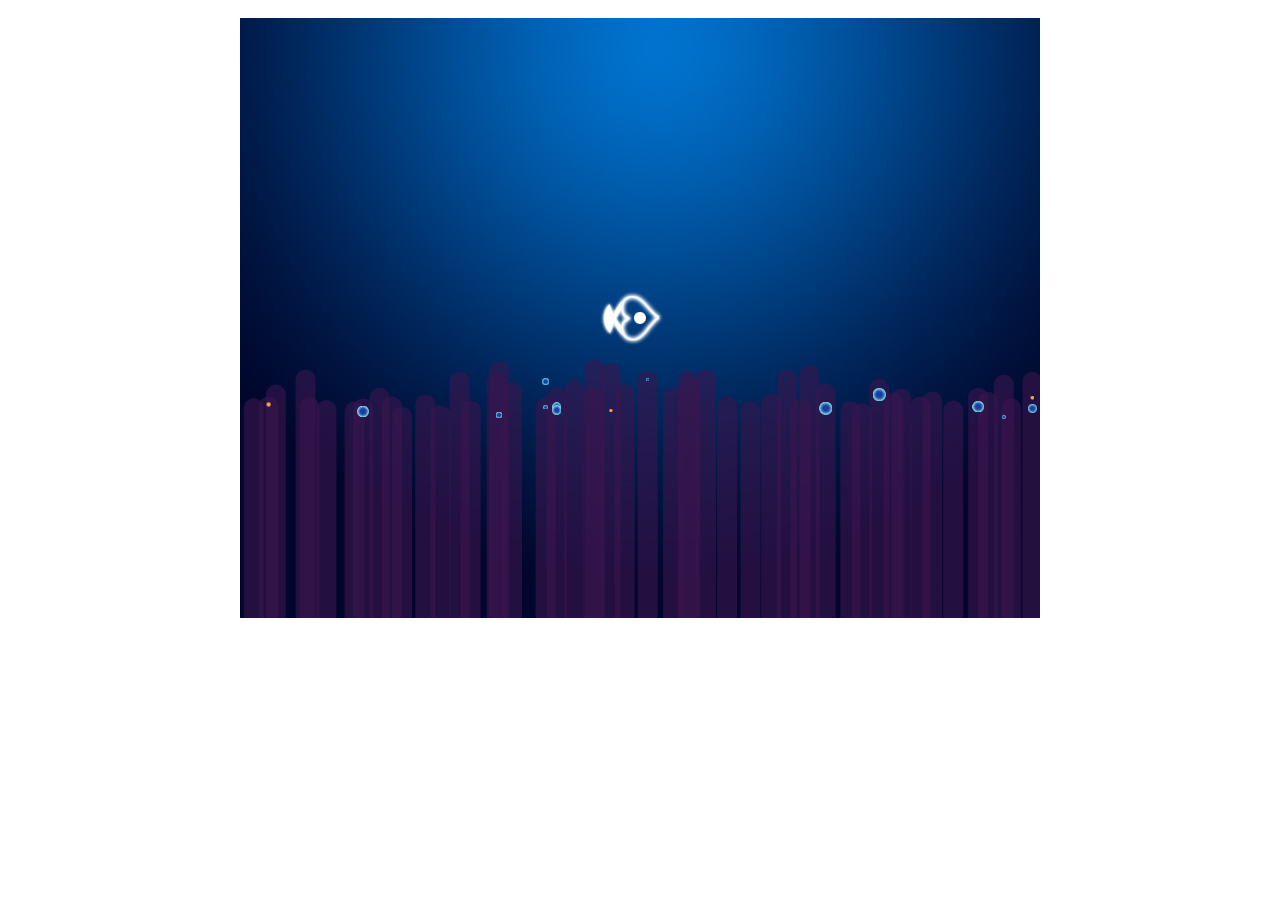
<file: nine/达内/game/index.html>
<!DOCTYPE html>
<html lang="en">
  <head>
      <meta charset="utf-8">
      <style>
        body{padding-top:10px;}
        .all_bg{
            width:800px;height:600px;margin:0px auto;
        }
        #allcanvas{
            position: relative;
            width:800px;height:600px;
            margin: 0px;
        }
        #canvas1{position: absolute;width:800px;height:600px;z-index: 1;bottom:0;left:0;}
        #canvas2{position: absolute;width:800px;height:600px;z-index: 0;bottom:0;left:0;}
        
      </style>
  </head>
  <body>
      <div class="all_bg">
          <div id="allcanvas">
              <canvas id="canvas1" width="800" height="600"></canvas>
              <canvas id="canvas2" width="800" height="600"></canvas>
          </div>
      </div>
      <script src="js/commonFunctions.js"></script>      
      <script src="js/background.js"></script>
      <script src="js/ane.js"></script>
      <script src="js/fruit.js"></script>
      <script src="js/mom.js"></script>      
      <script src="js/main.js"></script>
      <script src="js/collsion.js"></script>      
  </body>
</html>
</file>
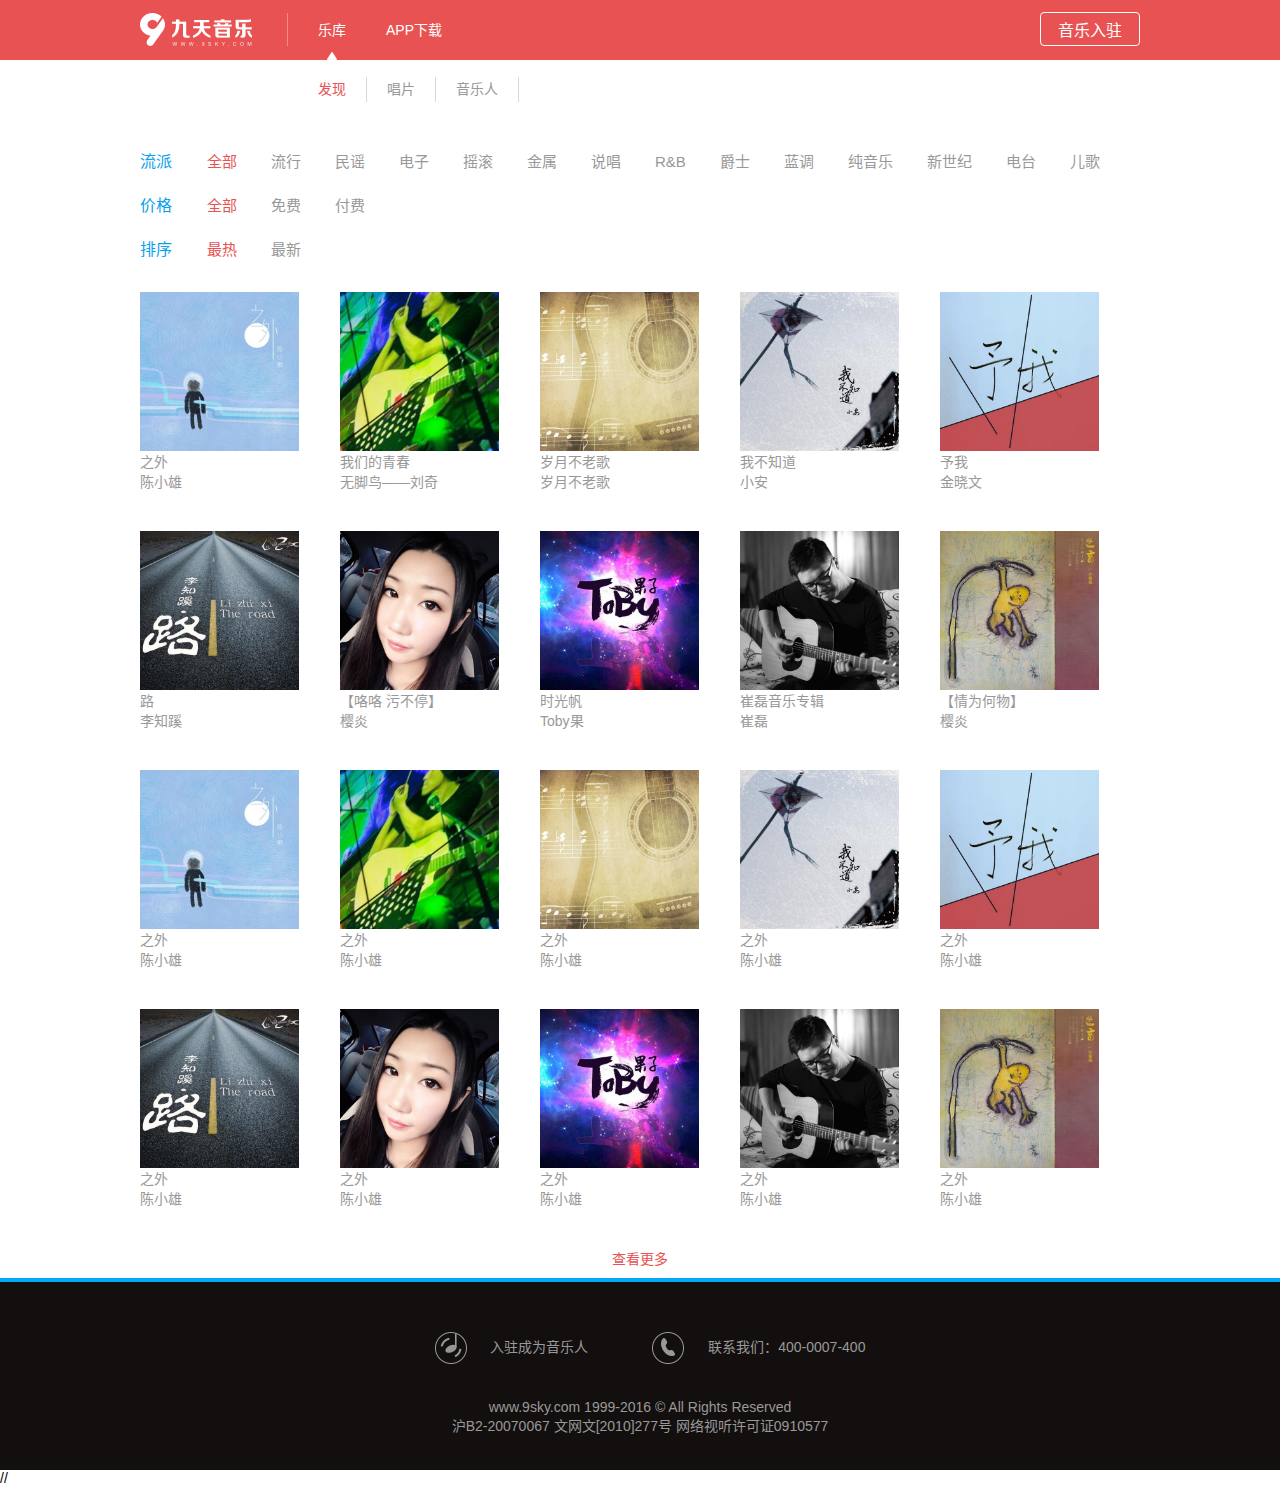
<file: nine/list.html>
<!DOCTYPE html>
<html lang="zh-CN">
<head>
    <meta charset="UTF-8">
    <meta name="viewport"
          content="width=device-width,
           initial-scale=1">
    <meta http-equiv="x-ua-compatible" content="IE-edge">
		<title>list</title>
		<link rel="stylesheet" href="css/base.css">
		<link rel="stylesheet" href="css/header.css">
		<link rel="stylesheet" href="css/footer.css">
		<link rel="stylesheet" href="css/list.css">
	</head>
	<body>
		<div id="header"></div>
		<div class="bg_box">
			<div class="main">
				<div class="record_list">
					<div class="record_label">
						<dl>
							<dt>流派</dt>
							<dd class="on">
								<a href="" onclick="disc.loadbygenre(0,this)">全部</a>
							</dd>
							<dd>
								<a href="" onclick="disc.loadbygenre(1,this)">流行</a>
							</dd>
							<dd>
								<a href="" onclick="disc.loadbygenre(3,this)">民谣</a>
							</dd>
							<dd>
								<a href="">电子</a>
							</dd>
							<dd>
								<a href="">摇滚</a>
							</dd>
							<dd>
								<a href="">金属</a>
							</dd>
							<dd>
								<a href="">说唱</a>
							</dd>
							<dd>
								<a href="">R&B</a>
							</dd>
							<dd>
								<a href="">爵士</a>
							</dd>
							<dd>
								<a href="">蓝调</a>
							</dd>
							<dd>
								<a href="">纯音乐</a>
							</dd>
							<dd>
								<a href="">新世纪</a>
							</dd>
							<dd>
								<a href="">电台</a>
							</dd>
							<dd>
								<a href="">儿歌</a>
							</dd>
						</dl>
						<dl>
							<dt>价格</dt>
							<dd class="on">
								<a href="">全部</a>
							</dd>
							<dd>
								<a href="">免费</a>
							</dd>
							<dd>
								<a href="">付费</a>
							</dd>
						</dl>
						<dl>
							<dt>排序</dt>
							<dd class="on">
								<a href="">最热</a>
							</dd>
							<dd>
								<a href="">最新</a>
							</dd>
						</dl>
					</div>
					<div class="record_box">
						<dl class="new_music">
							<a href="">
								<dt>
									<img src="img/1.jpg" alt=""/>
								</dt>
							</a>
							<dd class="new_music_title">
								<a href="">之外</a>
							</dd>
							<dd class="new_music_name">
								<a href="">陈小雄</a>
							</dd>
						</dl>
						<dl class="new_music">
							<a href="">
								<dt>
									<img src="img/2.jpg" alt=""/>
								</dt>
							</a>
							<dd class="new_music_title">
								<a href="">我们的青春</a>
							</dd>
							<dd class="new_music_name">
								<a href="">无脚鸟——刘奇</a>
							</dd>
						</dl>
						<dl class="new_music">
							<a href="">
								<dt>
									<img src="img/3.jpg" alt=""/>
								</dt>
							</a>
							<dd class="new_music_title">
								<a href="">岁月不老歌</a>
							</dd>
							<dd class="new_music_name">
								<a href="">岁月不老歌</a>
							</dd>
						</dl>
						<dl class="new_music">
							<a href="">
								<dt>
									<img src="img/4.jpg" alt=""/>
								</dt>
							</a>
							<dd class="new_music_title">
								<a href="">我不知道</a>
							</dd>
							<dd class="new_music_name">
								<a href="">小安</a>
							</dd>
						</dl>
						<dl class="new_music">
							<a href="">
								<dt>
									<img src="img/5.jpg" alt=""/>
								</dt>
							</a>
							<dd class="new_music_title">
								<a href="">予我</a>
							</dd>
							<dd class="new_music_name">
								<a href="">金晓文</a>
							</dd>
						</dl>
						<dl class="new_music">
							<a href="">
								<dt>
									<img src="img/6.jpg" alt=""/>
								</dt>
							</a>
							<dd class="new_music_title">
								<a href="">路</a>
							</dd>
							<dd class="new_music_name">
								<a href="">李知蹊</a>
							</dd>
						</dl>
						<dl class="new_music">
							<a href="">
								<dt>
									<img src="img/7.jpg" alt=""/>
								</dt>
							</a>
							<dd class="new_music_title">
								<a href="">【咯咯 污不停】</a>
							</dd>
							<dd class="new_music_name">
								<a href="">樱炎</a>
							</dd>
						</dl>
						<dl class="new_music">
							<a href="">
								<dt>
									<img src="img/8.jpg" alt=""/>
								</dt>
							</a>
							<dd class="new_music_title">
								<a href="">时光帆</a>
							</dd>
							<dd class="new_music_name">
								<a href="">Toby果</a>
							</dd>
						</dl>
						<dl class="new_music">
							<a href="">
								<dt>
									<img src="img/9.jpg" alt=""/>
								</dt>
							</a>
							<dd class="new_music_title">
								<a href="">崔磊音乐专辑</a>
							</dd>
							<dd class="new_music_name">
								<a href="">崔磊</a>
							</dd>
						</dl>
						<dl class="new_music">
							<a href="">
								<dt>
									<img src="img/10.jpg" alt=""/>
								</dt>
							</a>
							<dd class="new_music_title">
								<a href="">【情为何物】</a>
							</dd>
							<dd class="new_music_name">
								<a href="">樱炎</a>
							</dd>
						</dl>
					</div>
					<div class="record_box">
						<dl class="new_music">
							<a href="">
								<dt>
									<img src="img/1.jpg" alt=""/>
								</dt>
							</a>
							<dd class="new_music_title">
								<a href="">之外</a>
							</dd>
							<dd class="new_music_name">
								<a href="">陈小雄</a>
							</dd>
						</dl>
						<dl class="new_music">
							<a href="">
								<dt>
									<img src="img/2.jpg" alt=""/>
								</dt>
							</a>
							<dd class="new_music_title">
								<a href="">之外</a>
							</dd>
							<dd class="new_music_name">
								<a href="">陈小雄</a>
							</dd>
						</dl>
						<dl class="new_music">
							<a href="">
								<dt>
									<img src="img/3.jpg" alt=""/>
								</dt>
							</a>
							<dd class="new_music_title">
								<a href="">之外</a>
							</dd>
							<dd class="new_music_name">
								<a href="">陈小雄</a>
							</dd>
						</dl>
						<dl class="new_music">
							<a href="">
								<dt>
									<img src="img/4.jpg" alt=""/>
								</dt>
							</a>
							<dd class="new_music_title">
								<a href="">之外</a>
							</dd>
							<dd class="new_music_name">
								<a href="">陈小雄</a>
							</dd>
						</dl>
						<dl class="new_music">
							<a href="">
								<dt>
									<img src="img/5.jpg" alt=""/>
								</dt>
							</a>
							<dd class="new_music_title">
								<a href="">之外</a>
							</dd>
							<dd class="new_music_name">
								<a href="">陈小雄</a>
							</dd>
						</dl>
						<dl class="new_music">
							<a href="">
								<dt>
									<img src="img/6.jpg" alt=""/>
								</dt>
							</a>
							<dd class="new_music_title">
								<a href="">之外</a>
							</dd>
							<dd class="new_music_name">
								<a href="">陈小雄</a>
							</dd>
						</dl>
						<dl class="new_music">
							<a href="">
								<dt>
									<img src="img/7.jpg" alt=""/>
								</dt>
							</a>
							<dd class="new_music_title">
								<a href="">之外</a>
							</dd>
							<dd class="new_music_name">
								<a href="">陈小雄</a>
							</dd>
						</dl>
						<dl class="new_music">
							<a href="">
								<dt>
									<img src="img/8.jpg" alt=""/>
								</dt>
							</a>
							<dd class="new_music_title">
								<a href="">之外</a>
							</dd>
							<dd class="new_music_name">
								<a href="">陈小雄</a>
							</dd>
						</dl>
						<dl class="new_music">
							<a href="">
								<dt>
									<img src="img/9.jpg" alt=""/>
								</dt>
							</a>
							<dd class="new_music_title">
								<a href="">之外</a>
							</dd>
							<dd class="new_music_name">
								<a href="">陈小雄</a>
							</dd>
						</dl>
						<dl class="new_music">
							<a href="">
								<dt>
									<img src="img/10.jpg" alt=""/>
								</dt>
							</a>
							<dd class="new_music_title">
								<a href="">之外</a>
							</dd>
							<dd class="new_music_name">
								<a href="">陈小雄</a>
							</dd>
						</dl>
					</div>
					<p class="seemore" id="morp">
						<a href="" class="on">查看更多</a>
					</p>
				</div>
			</div>
		</div>
		<div id="footer">
		</div>
		//<script>
			//$(function(){
				//var type=null;
				//if("1"==type){
					//priceType="1";
				//}else if{"2"==type
					//orderBy="1";
				//}
				//disc.loddisc("add");
			//})
		//</script>
		<script src="js/ajax.js"></script>
		<script src="js/header.js"></script>
		<script src="js/footer.js"></script>
	</body>
</html>
</file>
<file: nine/css/base.css>
@charset "utf-8";
body,div,dl,dt,dd,ul,ol,li,h1,h2,h3,h4,h5,h6,pre,form,input,textarea,p,blockquote{
	margin:0;
	padding:0;
	font-size: 100%;
	font-weight: normal;
	}
ol, ul, li{
	list-style: none outside none;
	}
a,a:active,a:hover,a:focus {
	text-decoration: none;
	outline:none;
	color: #999;
	}
html,body {
	height: 100%;
	}
input,button,textarea{
	outline:none;
	border:0;
	vertical-align:middle;
	border:0;
	font-family:"黑体"
	}
input[type="submit"],input[type="reset"],input[type="button"],button {-webkit-appearance:none;border-radius:0}
button{cursor:pointer;}
select{-webkit-appearance:none;-moz-appearance:none;appearance:none}
textarea{resize:none}
img{
	border: 0;
	vertical-align:middle;
	}
span,b,i,em{
	display:inline-block;
	font-style:normal
	}
body {
	width: 100%;
	min-height: 100%;
	text-align: left;
	font-size: 14px;
	font-family:"Helvetica Neue",Helvetica,"PingFang SC","Hiragino Sans GB","Microsoft YaHei","微软雅黑",Arial,sans-serif;
	}
</file>
<file: nine/css/header.css>
.header{
	width:100%;
	height:60px;
	background:#e85252;
	color:#fff;
}
#header-top.fixed{
	position:fixed;
	z-index:100;
	background:rgba(0,0,0,.4);
	width:100%;
	top:0;
}
.logo_nav{
	width:1000px;
	margin:0 auto;
}
.logo{
	width:112px;
	height:33px;
	float:left;
	padding-right:35px;
	border-right:1px solid #fe8585;
	margin:13px 10px 0 0;
}
.nav{
	float:left;
	line-height:60px;
}
.nav dt{
	position:relative;
}
.nav dt,.nav dd{
	padding:0 20px;
	float:left;
}
.nav dt span{
	position:absolute;
	bottom:0;
	width:10px;
	height:8px;
	left:50%;
	background:url(../imgs/nav.png) no-repeat;
	margin-left:-5px;
}
.nav a{
	color:#fff;
}
.submit{
	width:100px;
	height:34px;
	border:1px solid #fff;
	border-radius:4px;
	color:#fff;
	background:none;
	font-size:16px;
	margin-top:12px;
	float:right;
}
.nav_list{
	width:1000px;
	height:60px;
	margin:0 auto;
}
.nav_list ul{
	padding-left:158px;
}
.nav_list li{
	text-align:center;
	line-height:25px;
	height:25px;
	padding:0 20px;
	border-right:1px solid #d8d8d8;
	float:left;
	margin-top:17px;
}
.nav_list .on a,.nav_list li a:hover{
	color:#e85252;
}
</file>
<file: nine/css/footer.css>
.footer{
	width:100%;
	height:188px;
	background:#130f0f;
	border-top:4px solid #03a9f4;
}
.footer p{
	text-align:center;
	color:#999;
}
.footer .p1{
	line-height:32px;
	margin-top:30px;
}
.footer .p1 span{
	margin:0 20px;
}
.footer .p1 img{
	margin:20px;
}
.footer .p2{
	margin-top:15px;
}
</file>
<file: nine/css/list.css>
.main{
	width:1000px;
	margin:0 auto;6
	padding-bottom:50px;
	overflow:hidden;
}
.record_list{
	width:100%;
	float:left;
	padding:10px 0;
}
.record_label{
	width:100%;
	margin:10px 0;
}
.record_label dl{
	width:100%;
	float:left;
}
.record_label dt{
	width:50px;
	float:left;
	line-height:44px;
	color:#0aa1ed;
	font-size:16px;
}
.record_label dd{
	float:left;
	padding:0 17px;
	font-size:15px;
	line-height: 44px;
}
.record_label .on a{
  color:#e85252;
}
.record_box .new_music{
	margin-top: 20px;
	margin-bottom: 20px;
}
.new_music{
    width:164px;
    float:left;
    margin-right: 36px;
}
.new_music dt{
    width:164px;
    height:159px;
    position:relative;
    overflow:hidden;
}
.new_music dt img{
    width:159px;
    height:159px;
}
.seemore{
	width:100%;
	float:left;
	text-align:center;
	margin-top:20px;
}
.seemore a{
	width:100%;
	color:#e85252;
}
.new_music dt:hover img{position: absolute; animation: moved .8s linear;}
@keyframes moved{
	0%{transform:scale(1)}
	35%{transform:scale(1.1)}
	50%{transform:scale(1.15)}
	75%{transform:scale(1.25)}
	100%{transform:scale(1)}
}
</file>
